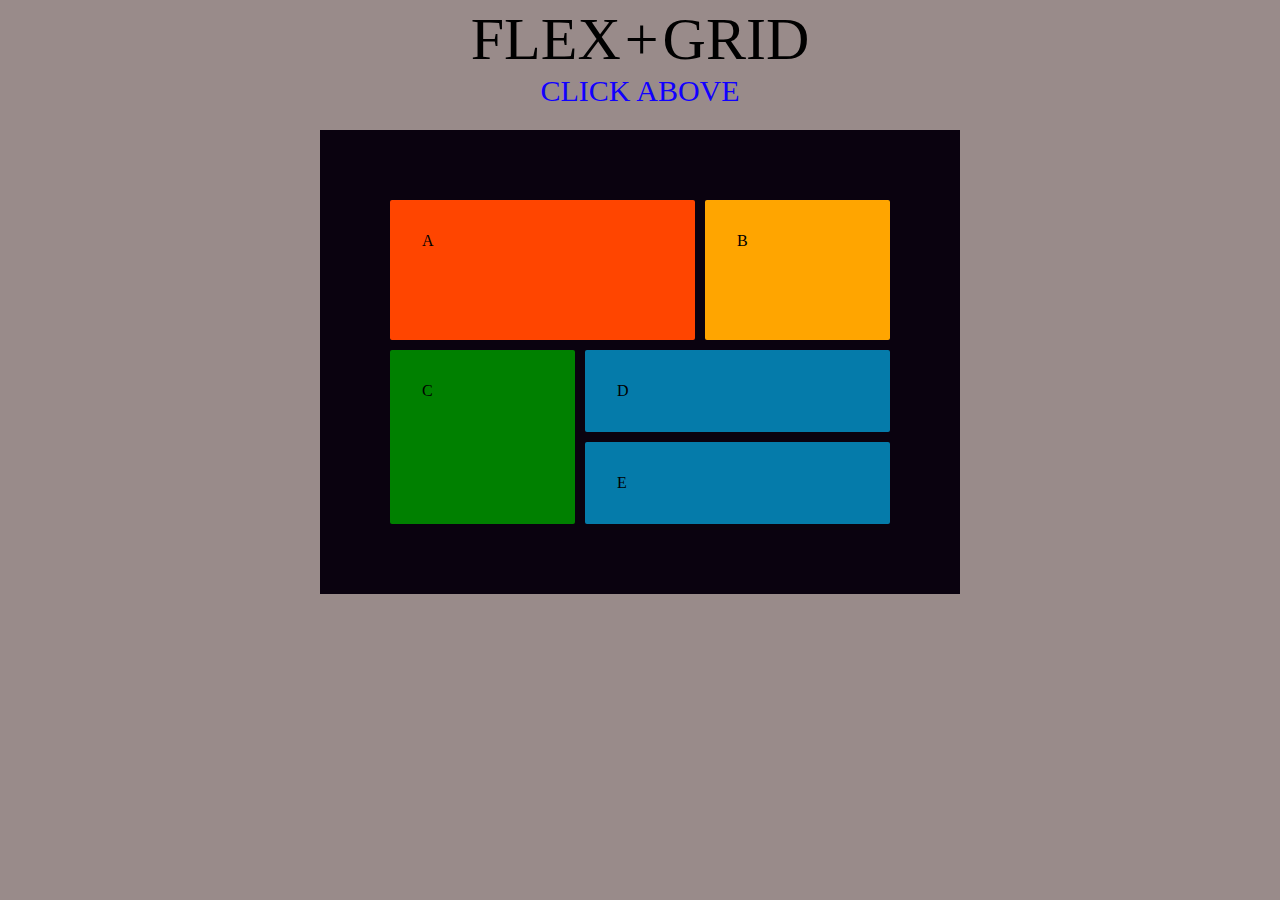
<file: grid.html>
<!DOCTYPE html>
<html lang="en">
<head>
    <meta charset="UTF-8">
    <meta http-equiv="X-UA-Compatible" content="IE=edge">
    <meta name="viewport" content="width=device-width, initial-scale=1.0">
    <link rel="stylesheet" href="grid.css">
    <title>Grid-layout</title>
</head>
<body>
    <header>
        <a href="./index.html" class="flex">FLEX</a>
        <a href="#" class="plus">+</a>
        <a href="./grid.html" class="grid">GRID</a>
        
        <p class="click">CLICK ABOVE</p>
    </header>

    <main class="grid-template">
        <div class="item-a">A</div>
        <div class="item-b">B</div>
        <div class="item-c">C</div>
        <div class="item-d">D</div>
        <div class="item-e">E</div>









    </main>
</body>
</html>
</file>
<file: grid.css>
* {
    margin: 0;
    padding: 0;
    box-sizing: border-box;
}

body {
    background-color: rgb(153, 139, 138);
}

header {
    height: 80px;
    text-align: center;
    padding: 5px 20px;
    margin-bottom: 50px;
}

main {
    margin-top: 60px;
    width: 35%;
}

a {
    text-decoration: none;
    color: black;
}

.grid{
    font-size: 60px;
}

.grid:hover{
    color: rgb(25, 8, 134);
}

.flex{
    font-size: 60px;
}

.flex:hover{
    color: rgb(25, 8, 134);
}

.plus{
    font-size: 60px;
}

.click{
    color: rgb(17, 0, 255);
    font-size: 30px;
}


.grid-template {
    display: grid;
    grid-template-areas:
        'a a b'
        'c d d'
        'c e e'
    ;

    gap: 10px;
    margin: auto;
    box-sizing: border-box;
    border: none;
    padding: 70px;
    width: 50%;
    background-color: rgb(10, 2, 15)
}

.grid-template div {
    padding: 2em;
    border-radius: 2px;
}

.item-a {
    background-color: orangered;
    grid-area: a;
    height: 140px;

}

.item-b {
    background-color: orange;
    grid-area: b;
}

.item-c {
    background-color: green;
    grid-area: c;
}

.item-d {
    background-color: rgb(5, 123, 170);
    grid-area: d;
}

.item-e {
    background-color: rgb(5, 123, 170);
    grid-area: e;
}

@media (max-width:375px) {
    .grid-template {
        display: flex;
        flex-direction: column;
        align-items: center;
    }
}

/* @media (min-width:376px) {
    .grid-template {
        display: grid;
        flex-direction: row;
        width: 100%;


    }

} */
</file>
